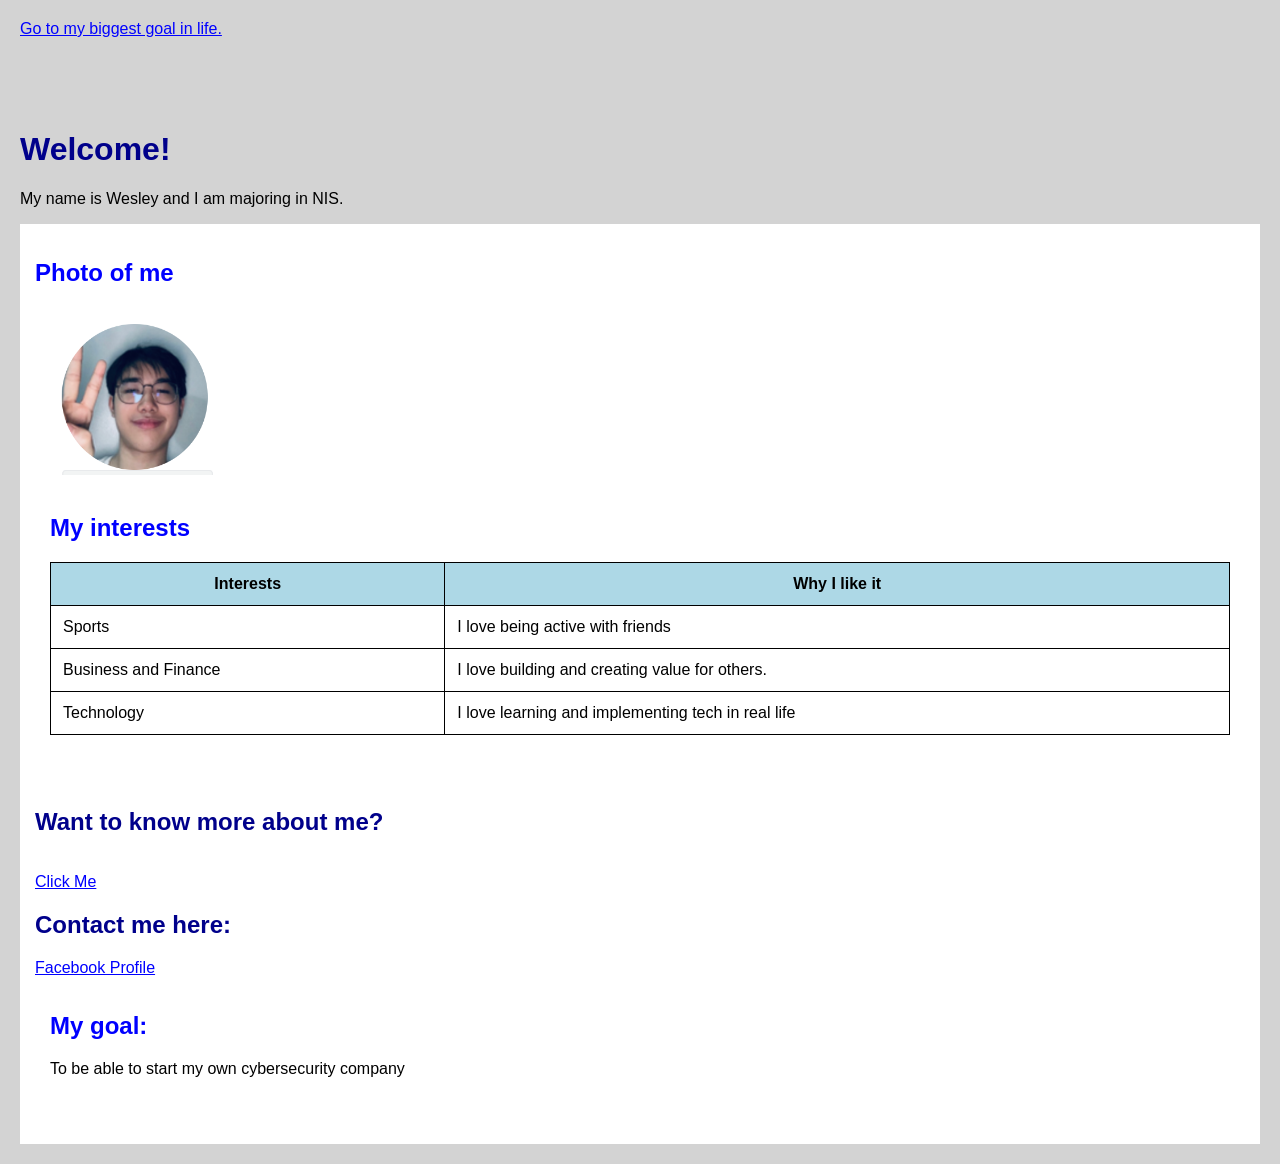
<file: index.html>
<!DOCTYPE html>


<html>
    <head>
        <link rel="stylesheet" href="style.css">
        <title>Page Title</title>
    </head>
    <body>
        <a href="#goals">Go to my biggest goal in life.</a>
        <br>
        <br>
        <br>
        <br>
        <br>
        <h1>Welcome!</h1>
        <p>My name is Wesley and I am majoring in NIS.
        
    <section>
        <h2>Photo of me</h2>
        <img src = "profile.png"
        alt="A photo representing me"

    </section>

    
    </body>

    <section>
        <h2>My interests</h2>
        <table border="1">
            <tr>
                <th>Interests</th>
                <th>Why I like it</th>
            </tr>
            
            <tr>
                <td>Sports</td>
                <td>I love being active with friends</td>
            </tr>

            <tr>
                <td>Business and Finance</td>
                <td>I love building and creating value for others.</td>
            </tr>

            <tr>
                <td>Technology</td>
                <td>I love learning and implementing tech in real life</td>
            </tr>
        </table>
        
    
    
        <table></table>
    </section>
    <br>
<h1>Want to know more about me?</h1>
<br>
    <a href="interests.html">
        Click Me
    </a>
<br>
    <h1>Contact me here:</h1>
    <a href="https://www.facebook.com/sy.wesley.5/">
    Facebook Profile
</a>

<section id="goals">
    <h2>My goal:</h2>
    <p>To be able to start my own cybersecurity company</p>
</section>

 </body></html>
</file>
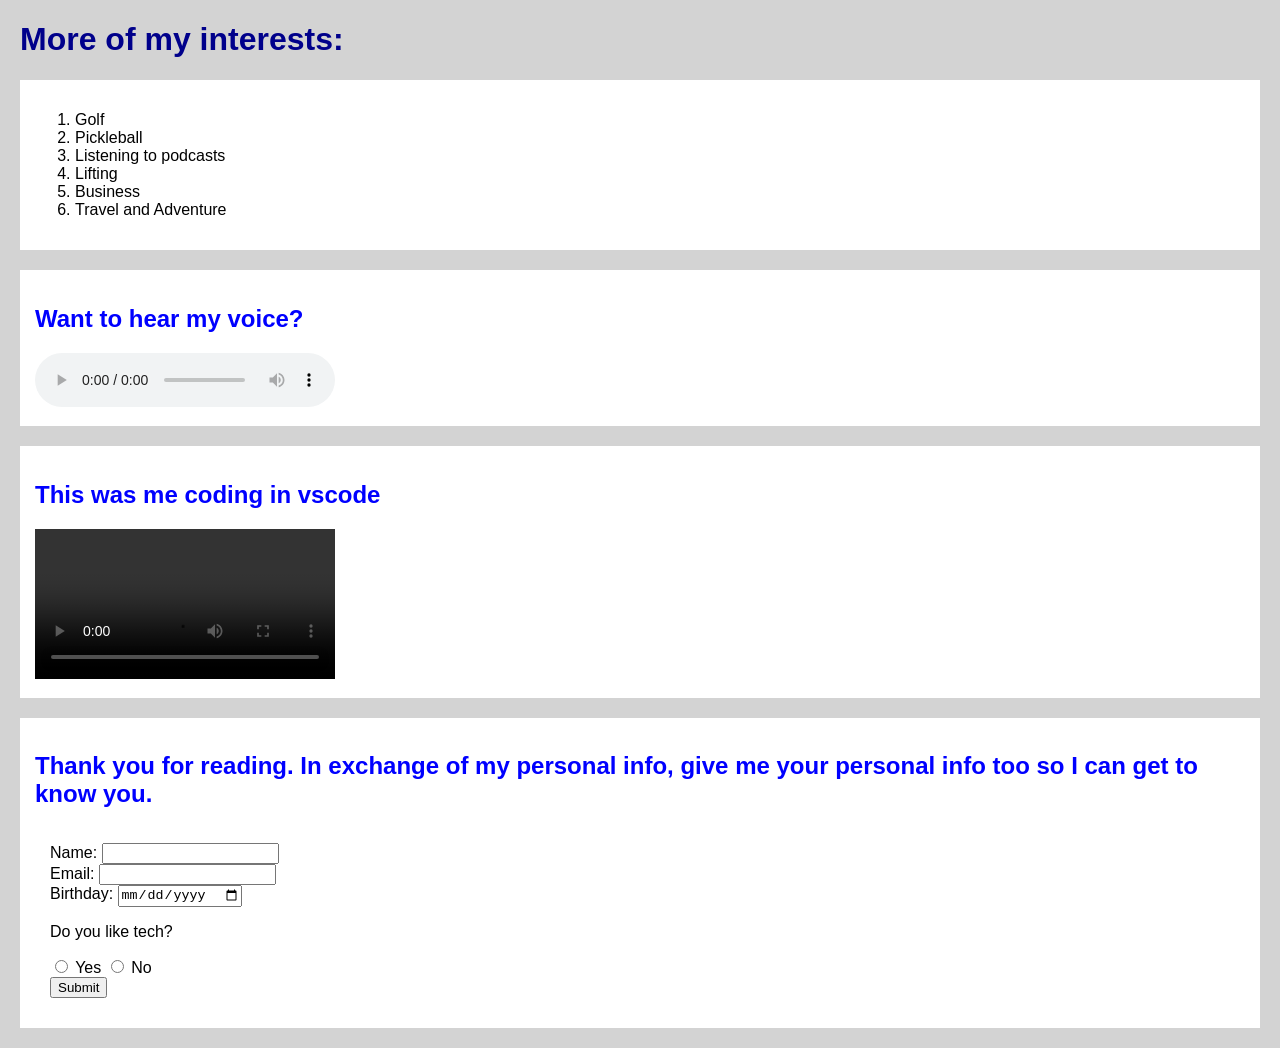
<file: interests.html>
<!DOCTYPE html>
<html>
<head>
    <link rel="stylesheet" href="style.css">
    <title>My Interests</title>
</head>

<body>

    <header>
        <h1>More of my interests:</h1>
    </header>

    <main>

        <section>
            <ol>
  <li>Golf</li>
  <li>Pickleball</li>
  <li>Listening to podcasts</li>
   <li>Lifting</li>
    <li>Business</li>
    <li>Travel and Adventure</li>
</ol>
        </section>
       

<section>
    <h2>Want to hear my voice?</h2>

    <audio controls>
        <source src="audio.m4a" type="audio/mpeg">
    </audio>
</section>

<section>
    <h2>This was me coding in vscode</h2>
    <video  controls>
        <source src="video.mp4" type="video/mp4 ">
    </video>


</section>

 <section>
    <h2>Thank you for reading. In exchange of my personal info, give me your personal info too so I can get to know you.</h2>

    <form>

        <label >Name:</label>
        <input type="text" >

        <br>

        <label >Email:</label>
        <input type="email">

        <br>

        <label >Birthday:</label>
        <input type="date" >

        <br>

        <p>Do you like tech?</p>

<input type="radio" > Yes
<input type="radio" > No

<br>

<input type="submit" value="Submit">

    </form>
</section>

   

  

</body>
</html>
</file>
<file: style.css>
* {
    box-sizing: border-box;
}


body {
    font-family: Arial, sans-serif;
    background-color:lightgray;
    color: black;
    margin: 20px
}


h1 {
    color: darkblue;
}

h2 {
    color: blue;
}


section {
    background-color: white;
    padding: 15px;
    margin-bottom: 20px;
}


img {
    width: 200px;
}



table {
    width: 100%;
    border-collapse: collapse;
   
}

th,
td {
    border: 1px solid black;
    padding: 12px;
 
}

th {
    background-color: lightblue;
}

a {
    color: blue;
}



form {
    background-color: white;
    padding: 15px;

}
</file>
